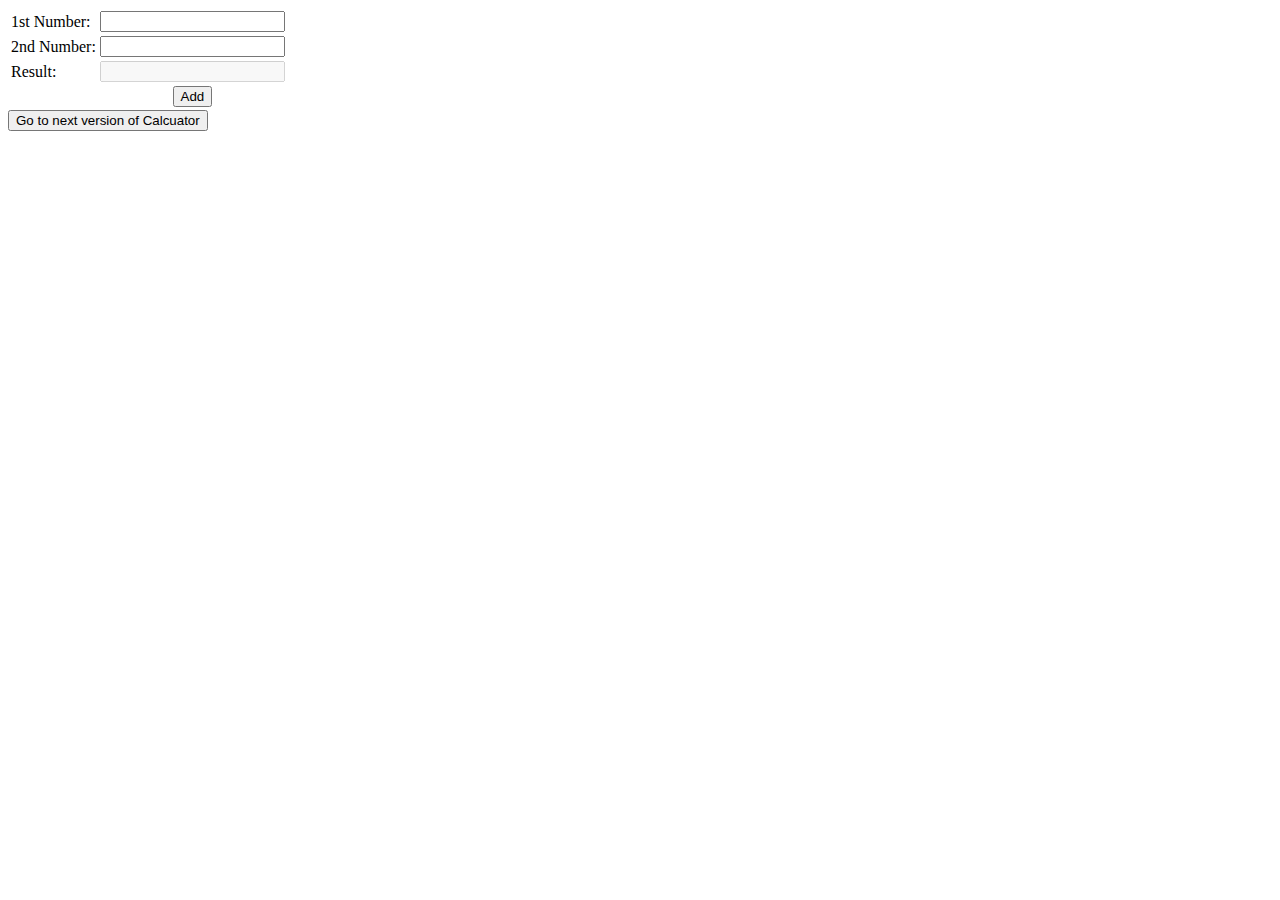
<file: Calculator0.html>
<!DOCTYPE html>
<html lang="en">
<head>
<title>Calculator</title>
</head>
<body>
<table>
<tr>
<td>1st Number: </td>
<td> <input type="text" name="n1" value="" id="n1"> </td>
</tr>
<tr>
<td>2nd Number: </td>
<td><input type="text" name="n2" value="" id="n2"></td>
</tr>
<tr>
<td>Result: </td>
<td><input type="text" name="res" value="" disabled id="res"></td>
</tr>
<tr>
<td></td>
<td style="text-align:center"> <button type="button" name="button"
onclick="add()"> Add </button> </td>
</tr>
</table>
<script type="text/javascript">
function add() {
var n1 = document.getElementById('n1').value;
var n2 = document.getElementById('n2').value;
var res = parseInt(n1) + parseInt(n2);
document.getElementById('res').value = res;
}

</script>

<button type="button" name="goCalc1"
onclick="location.href='Calculator1.html'"> Go to next version of Calcuator </button> 

</body>
</html>
</file>
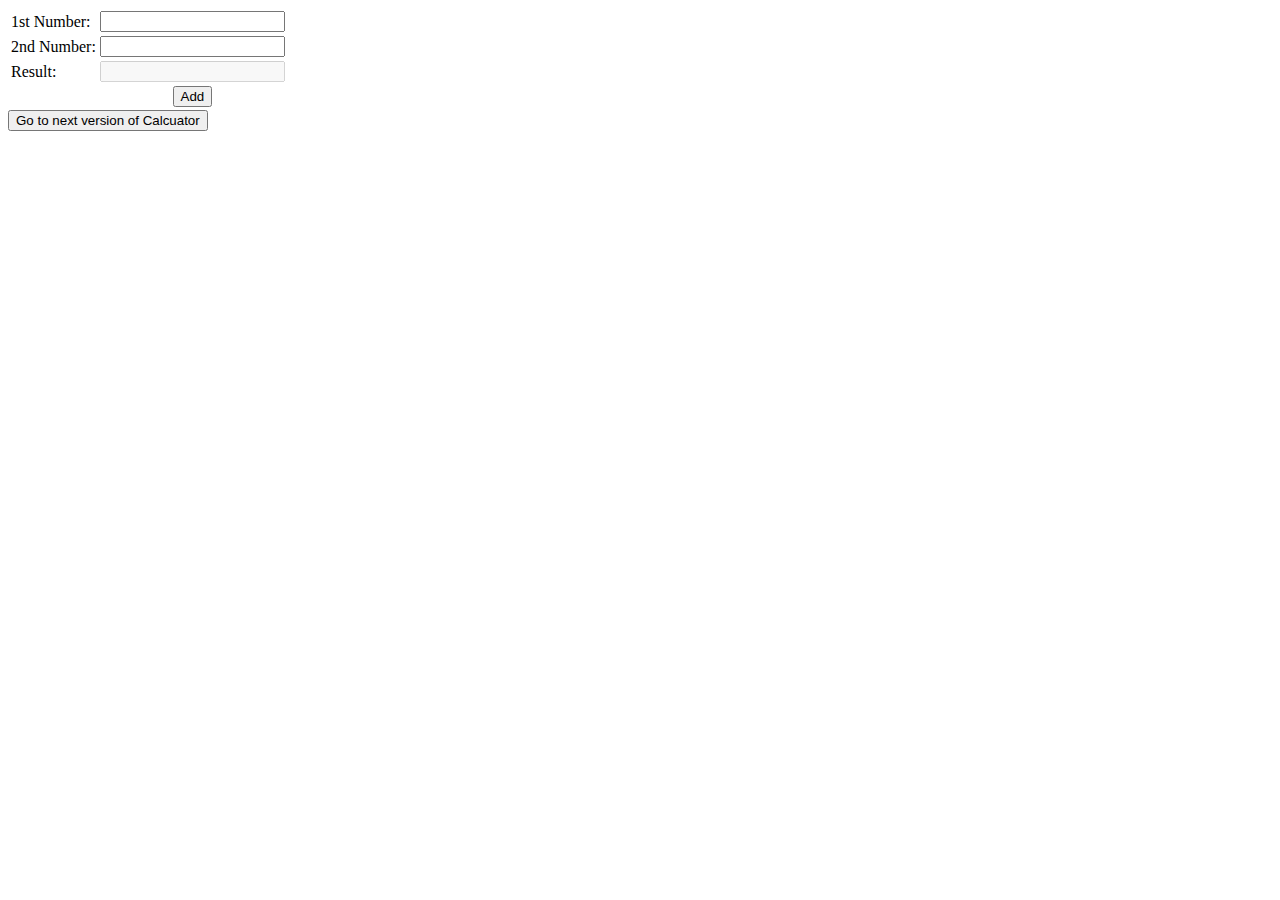
<file: Calculator1.html>
<!DOCTYPE html>
<html lang="en">
<head>
<title>Calculator</title>
</head>
<body>
<table>
<tr>
<td>1st Number: </td>
<td> <input type="text" name="n1" value="" id="n1"> </td>
</tr>
<tr>
<td>2nd Number: </td>
<td><input type="text" name="n2" value="" id="n2"></td>
</tr>
<tr>
<td>Result: </td>
<td><input type="text" name="res" value="" disabled id="res"></td>
</tr>
<tr>
<td></td>
<td style="text-align:center"> <button type="button" name="button"
onclick="add()"> Add </button> </td>
</tr>
</table>
<script type="text/javascript">
function add() {
var n1 = document.getElementById('n1').value;
var n2 = document.getElementById('n2').value;
var res = parseFloat(n1) + parseFloat(n2);
document.getElementById('res').value = res;
}
</script>

<button type="button" name="goCalc2"
onclick="location.href='Calculator2.html'"> Go to next version of Calcuator </button> 

</body>
</html>
</file>
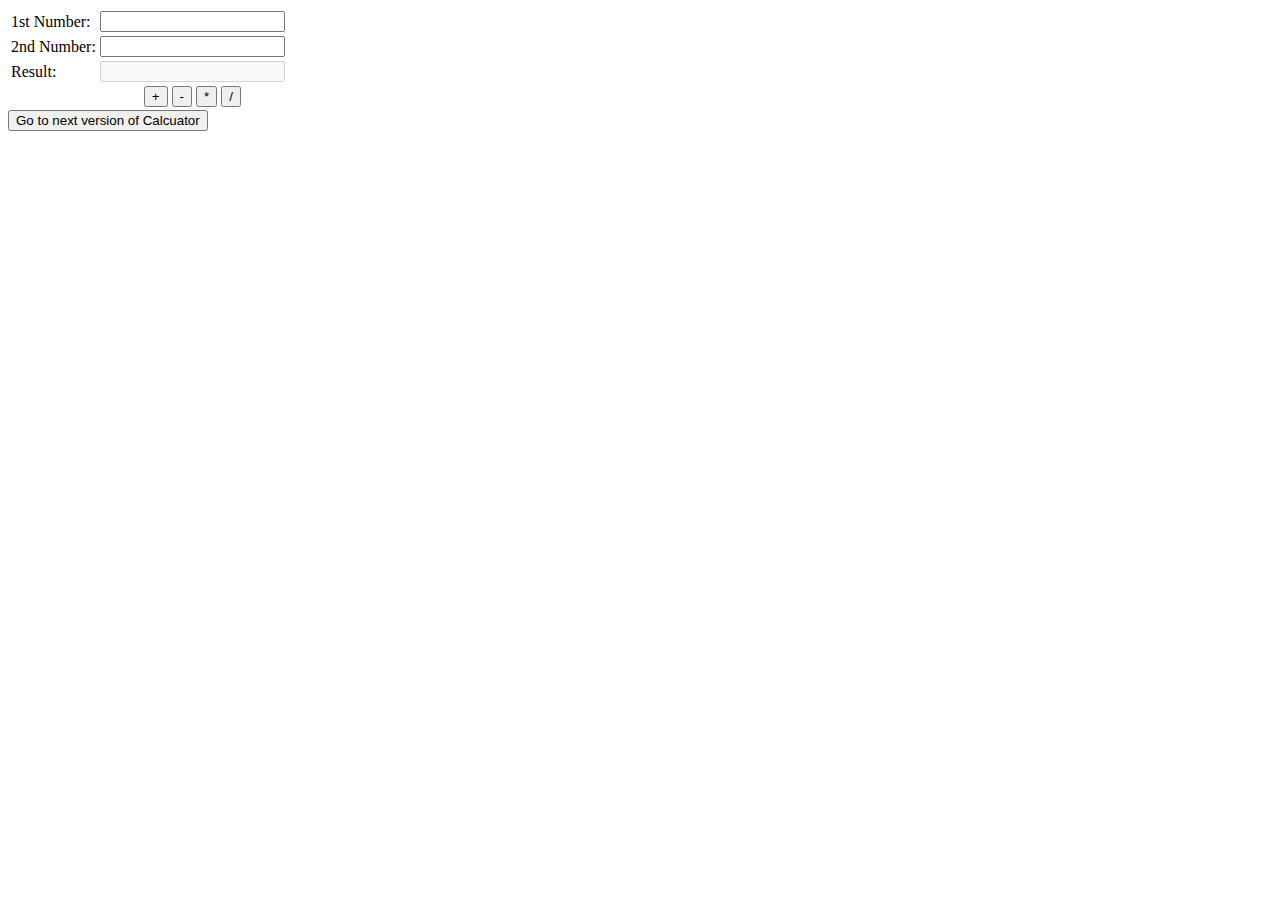
<file: Calculator2.html>
<!DOCTYPE html>
<html lang="en">
<head>
<title>Calculator</title>
</head>
<body>
<table>
<tr>
<td>1st Number: </td>
<td> <input type="text" name="n1" value="" id="n1"> </td>
</tr>
<tr>
<td>2nd Number: </td>
<td><input type="text" name="n2" value="" id="n2"></td>
</tr>
<tr>
<td>Result: </td>
<td><input type="text" name="res" value="" disabled id="res"></td>
</tr>
<tr>
<td></td>
<td style="text-align:center"> <button type="button" name="buttonone"
onclick="add()"> + </button> 
<button type="button" name="buttontwo"
onclick="subtract()"> - </button> 
<button type="button" name="buttonthree"
onclick="mulitply()"> * </button> 
<button type="button" name="buttonfour"
onclick="divide()"> / </button> </td>

    



</table>
<script type="text/javascript">
function add() {
var n1 = document.getElementById('n1').value;
var n2 = document.getElementById('n2').value;
var res = parseFloat(n1) + parseFloat(n2);
document.getElementById('res').value = res;
}
function subtract() {
var n1 = document.getElementById('n1').value;
var n2 = document.getElementById('n2').value;
var res = parseFloat(n1) - parseFloat(n2);
document.getElementById('res').value = res;
}
function mulitply() {
var n1 = document.getElementById('n1').value;
var n2 = document.getElementById('n2').value;
var res = parseFloat(n1) * parseFloat(n2);
document.getElementById('res').value = res;
}
function divide() {
var n1 = document.getElementById('n1').value;
var n2 = document.getElementById('n2').value;
var res = parseFloat(n1) / parseFloat(n2);
document.getElementById('res').value = res;
}
</script>

<button type="button" name="goCalc3"
onclick="location.href='Calculator3.html'"> Go to next version of Calcuator </button> 

</body>
</html>
</file>
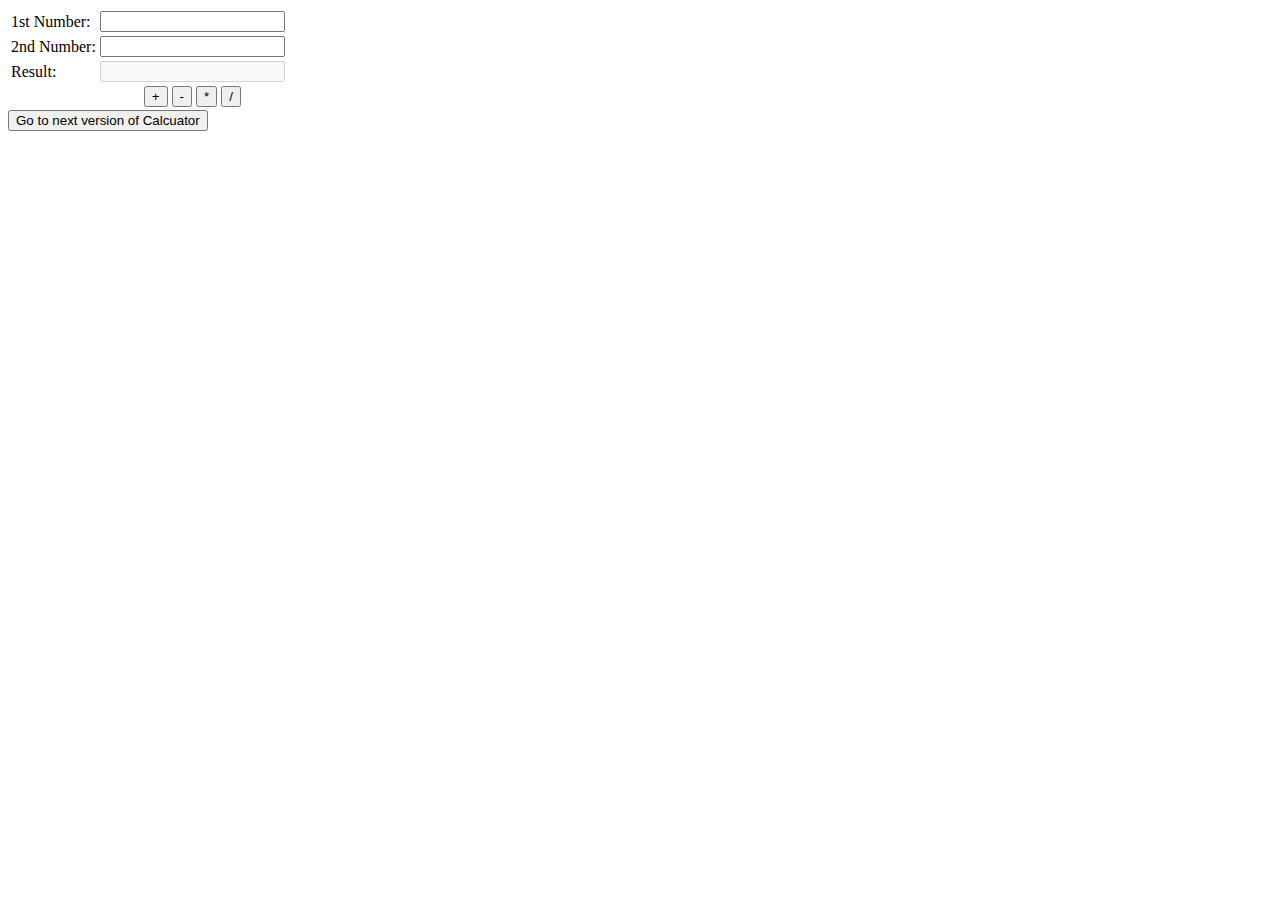
<file: Calculator3.html>
<!DOCTYPE html>
<html lang="en">
<head>
<title>Calculator</title>
</head>
<body>
<table>
<tr>
<td>1st Number: </td>
<td> <input type="text" name="n1" value="" id="n1"> </td>
</tr>
<tr>
<td>2nd Number: </td>
<td><input type="text" name="n2" value="" id="n2"></td>
</tr>
<tr>
<td>Result: </td>
<td><input type="text" name="res" value="" disabled id="res"></td>
</tr>
<tr>
    
    <td></td>
    <td style="text-align:center"> <button type="button" name="buttonone"
    onclick="Calculate('buttonone')"> + </button> 
    <button type="button" name="buttontwo"
    onclick="Calculate('buttontwo')"> - </button> 
    <button type="button" name="buttonthree"
    onclick="Calculate('buttonthree')"> * </button> 
    <button type="button" name="buttonfour"
    onclick="Calculate('buttonfour')"> / </button> </td>
    
        
    
    
    
    </table>
    <script type="text/javascript">
 

    function Calculate(button)
    {
    var n1 = document.getElementById('n1').value;
    var n2 = document.getElementById('n2').value;
    
    if (button == "buttonone")
    {
        var res = parseFloat(n1) + parseFloat(n2);
    }
    else if (button == "buttontwo")
    {
        var res = parseFloat(n1) - parseFloat(n2);
    }
    else if (button == "buttonthree")
    {
        var res = parseFloat(n1) * parseFloat(n2);
    }
    else if (button == "buttonfour")
    {
        var res = parseFloat(n1) / parseFloat(n2);
    }
    document.getElementById('res').value = res;
    }



</script>

<button type="button" name="goCalc4"
onclick="location.href='Calculator4.html'"> Go to next version of Calcuator </button> 


</body>
</html>
</file>
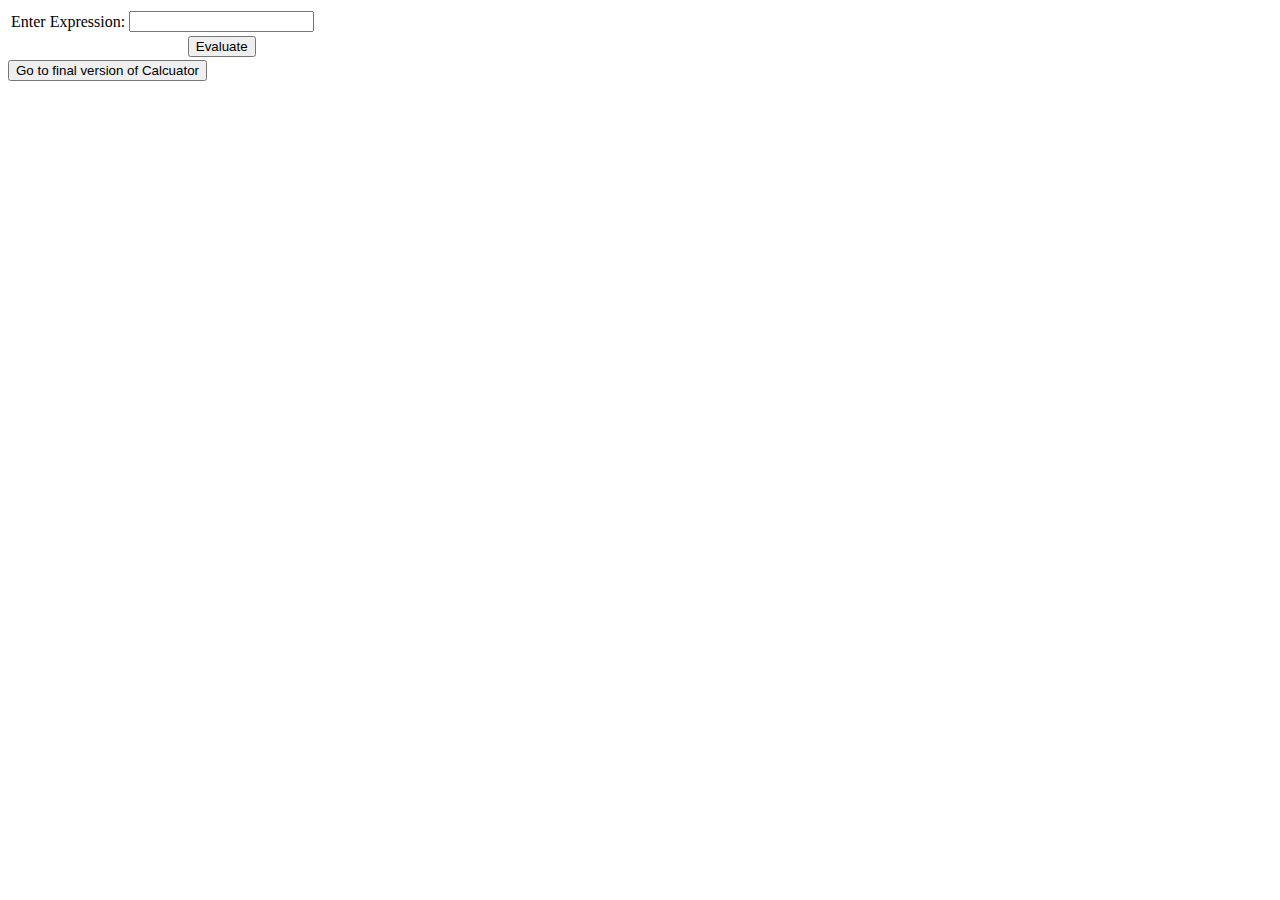
<file: Calculator4.html>
<!DOCTYPE html>
<html lang="en">
<head>
<title>Calculator</title>
</head>
<body>
<table>
<tr>
<td>Enter Expression: </td>
<td><input type="text" name="res" value="" id="res"></td>
</tr>
<tr>

    
    <td></td>
    <td style="text-align:center"> <button type="button" name="calculate"
    onclick="Calculate('calculate')"> Evaluate </button> 
    
    </table>
    <script type="text/javascript">
 

    function Calculate(button)
    {
        var res = document.getElementById('res').value;
        var evalRes = eval(res);
        document.getElementById('res').value = evalRes;
    }



</script>

<button type="button" name="goCalc5"
onclick="location.href='Calculator5.html'"> Go to final version of Calcuator </button> 

</body>
</html>
</file>
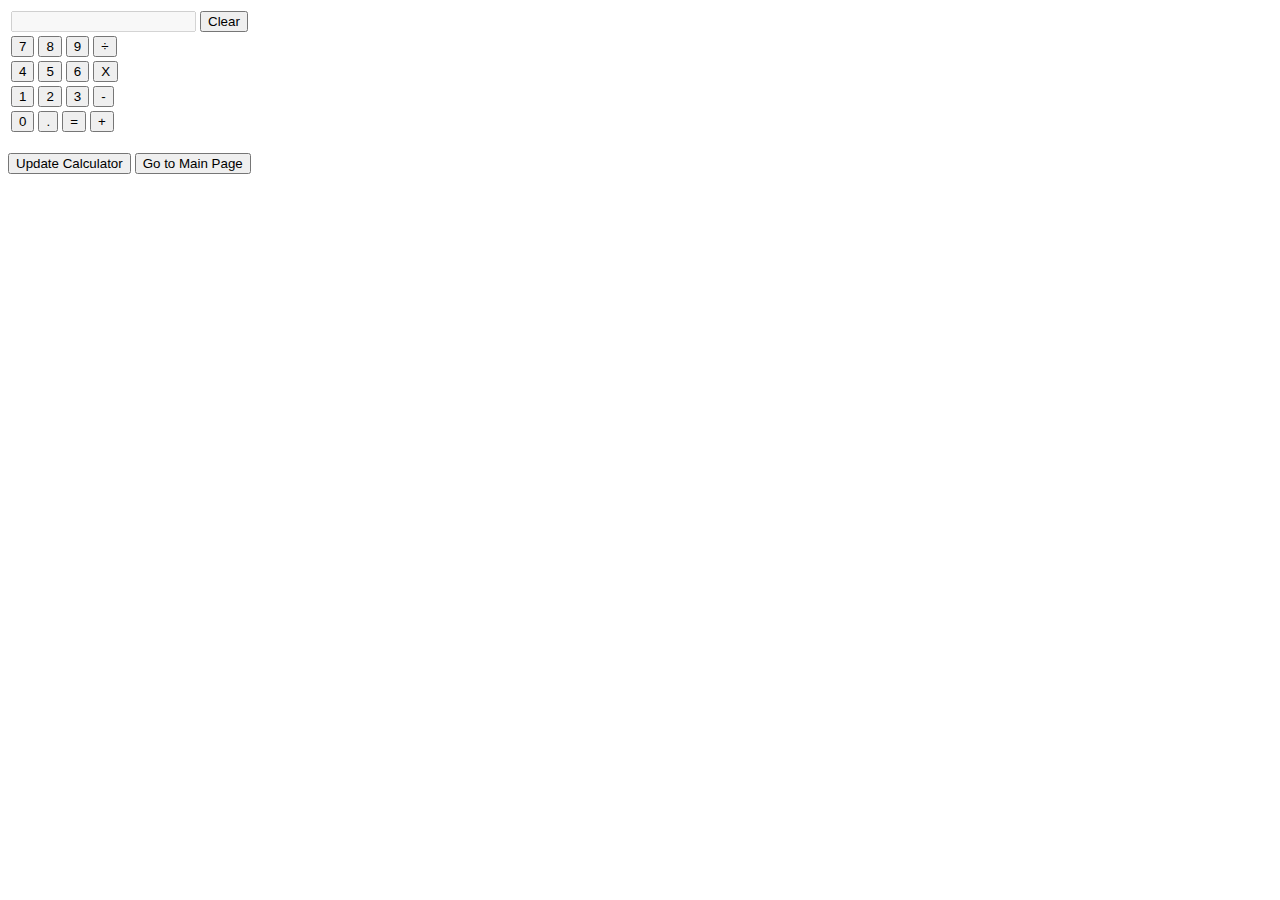
<file: Calculator5.html>
<!DOCTYPE html>
<html lang="en">
<head>
<title>Calculator</title>
</head>
<body>
<table>
<tr>
<td><input type="text" name="calculator" value="" id = "calculator" disabled></td>
<td><button type="clear" name="clear"
onclick="Clear('clear')"> Clear </button> 
</tr>
<tr>

    <td>
        <button type="button" name="seven"
        onclick="Seven('seven')"> 7 </button> 
        <button type="button" name="eight"
        onclick="Eight('eight')"> 8 </button>
         <button type="button" name="nine"
        onclick="Nine('nine')"> 9 </button> 
        <button type="button" name="divide"
        onclick="Divide('divide')"> ÷ </button> 
    </td>
</tr>
<tr>
    <td>
        <button type="button" name="four"
        onclick="Four('four')"> 4 </button> 
        <button type="button" name="five"
        onclick="Five('five')"> 5 </button>
        <button type="button" name="six"
        onclick="Six('six')"> 6 </button> 
        <button type="button" name="multiply"
        onclick="Multiply('multiply')"> X </button> 
        </td>
    </tr>
    <tr>
        <td>
            <button type="button" name="one"
            onclick="One('one')"> 1 </button> 
            <button type="button" name="two"
            onclick="Two('two')"> 2 </button>
            <button type="button" name="three"
            onclick="Three('three')"> 3 </button> 
            <button type="button" name="subtract"
            onclick="Subtract('subtract')"> - </button> 
            </td>
        </tr>
        <tr>
            <td>
                <button type="button" name="zero"
                onclick="Zero('zero')"> 0 </button> 
                <button type="button" name="decimal"
                onclick="Decimal('decimal')"> . </button>
                <button type="button" name="equal"
                onclick="Equal('equal')"> = </button> 
                <button type="button" name="addition"
                onclick="Addition('addition')"> + </button> 
                </td>
 
    
            </table>
            <script type="text/javascript">

            function Zero()
            {
            var calculate = document.getElementById('calculator');
            calculate.value += "0";
            }
            function One()
            {
            var calculate = document.getElementById('calculator');
            calculate.value += "1";
            }
            function Two()
            {
            var calculate = document.getElementById('calculator');
            calculate.value += "2";
            }
            function Three()
            {
            var calculate = document.getElementById('calculator');
            calculate.value += "3";
            }
            function Four()
            {
            var calculate = document.getElementById('calculator');
            calculate.value += "4";
            }
            function Five()
            {
            var calculate = document.getElementById('calculator');
            calculate.value += "5";
            }
            function Six()
            {
            var calculate = document.getElementById('calculator');
            calculate.value += "6";
            }
            function Seven()
            {
            var calculate = document.getElementById('calculator');
            calculate.value += "7";
            }
            function Eight()
            {
            var calculate = document.getElementById('calculator');
            calculate.value += "8";
            }
            function Nine()
            {
            var calculate = document.getElementById('calculator');
            calculate.value += "9";
            }
            function Decimal()
            {
            var calculate = document.getElementById('calculator');
            calculate.value += ".";
            }
            function Divide()
            {
            var calculate = document.getElementById('calculator');
            calculate.value += " / ";
            }
            function Multiply()
            {
            var calculate = document.getElementById('calculator');
            calculate.value += " * ";
            }
            function Subtract()
            {
            var calculate = document.getElementById('calculator');
            calculate.value += " - ";
            }
            function Addition()
            {
            var calculate = document.getElementById('calculator');
            calculate.value += " + ";
            }

            function Clear()
            {
            document.getElementById('calculator').value = "";
            //calculate = Reset();
            }

            function Equal()
            {
            var calculator = document.getElementById('calculator').value;
            var answer = eval(calculator);
            document.getElementById('calculator').value = answer;
            }

</script>

<br>
<button type="button" name="update"
onclick="location.href='Calculator6.html'"> Update Calculator </button> 
<button type="button" name="retmain"
onclick="location.href='main.html'"> Go to Main Page </button> 



</body>
</html>
</file>
